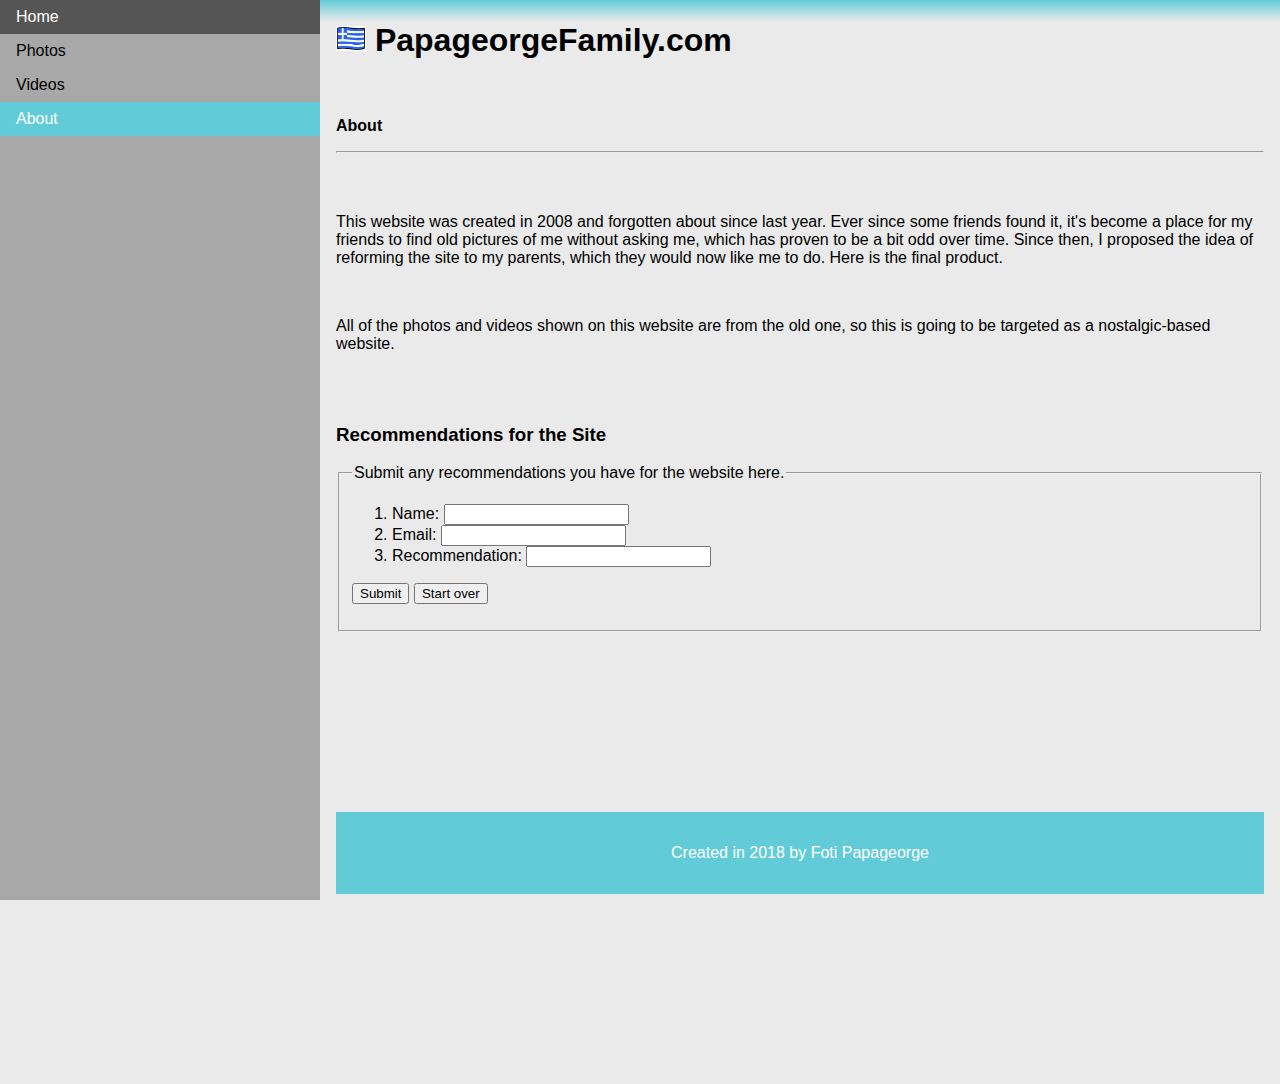
<file: about.html>
<!DOCTYPE html>
<html>
<head>
<title>PapageorgeFamily About</title>
<link rel="stylesheet" type="text/css" href="style.css">
</head>
<body>
<div navbar>
<ul>
  <li><a href="index.html">Home</a></li>
  <li><a href="photos.html">Photos</a></li>
  <li><a href="videos.html">Videos</a></li>
  <li><a class="active" href="about.html">About</a></li>
</ul>
</div>
<header>
<h1><img src="greece.jpg" style="width:30px;height:25px;">  PapageorgeFamily.com</h1>
</header>
<div style="margin-left:25%;padding:1px 16px;height:1000px;">
  <br>
<p><b>About</b></p>
  <hr>
  <br>
  <br>
<p>This website was created in 2008 and forgotten about since last year. Ever since some friends found it, it's become a place for my friends to find old pictures of me without asking me, which has proven to be a bit odd over time. Since then, I proposed the idea of reforming the site to my parents, which they would now like me to do. Here is the final product.</p>
<br>
<p>All of the photos and videos shown on this website are from the old one, so this is going to be targeted as a nostalgic-based website.</p>
<br>
<br>
<h3>Recommendations for the Site</h3>
 <form action="mailto:fpapageo000@stu.waukesha.k12.wi.us" method="post" enctype="text/plain">
<fieldset>
<legend>Submit any recommendations you have for the website here.</legend>
 <ol>
<li><label for="firstlast">Name:</label>
 <input type="text" name="name1" id="firstlast"></li>
<li><label for="email">Email:</label>
 <input type="text" name="email" id="email"></li>
 <li><label for="suggestion">Recommendation:</label>
 <input type="text" name="suggestion" id="suggestion"></li>
</ol>
<p><input type="submit"> <input type="reset" value="Start over"></p>
</fieldset>
 </form>
<br>
<br>
<br>
<br>
<br>
<br>
<br>
<br>
<br>
<br>
<footer>
  <p>Created in 2018 by Foti Papageorge</p>
</footer>

</body>
</html>
</file>
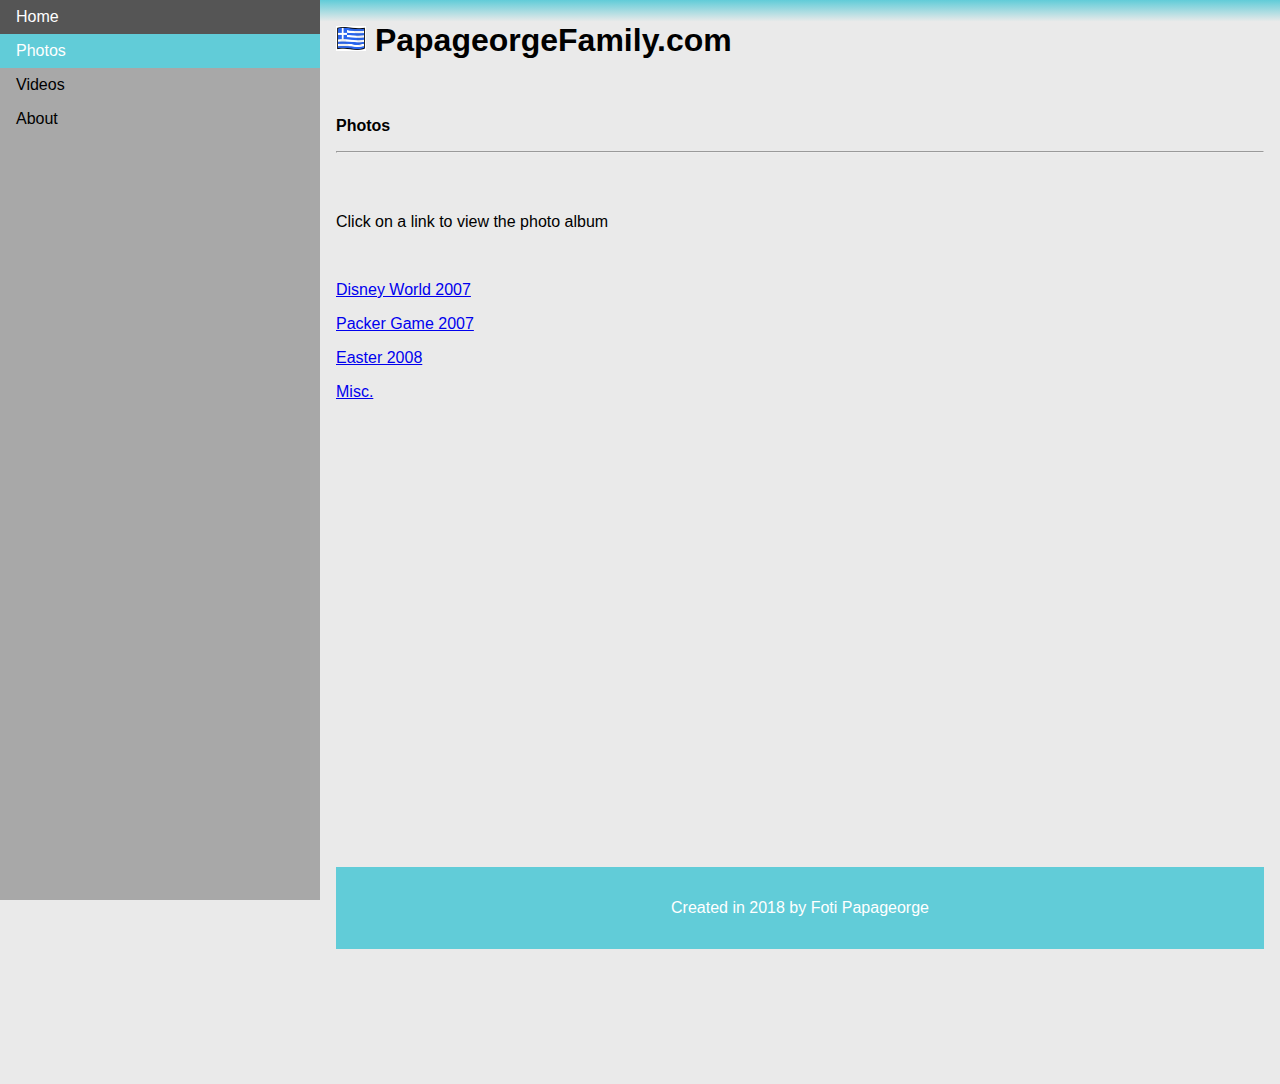
<file: photos.html>
<!DOCTYPE html>
<html>
<head>
<title>PapageorgeFamily Photos</title>
<link rel="stylesheet" type="text/css" href="style.css">
</head>
<body>
<div navbar>
<ul>
  <li><a href="index.html">Home</a></li>
  <li><a class="active" href="photos.html">Photos</a></li>
  <li><a href="videos.html">Videos</a></li>
  <li><a href="about.html">About</a></li>
</ul>
</div>
<header>
<h1><img src="greece.jpg" style="width:30px;height:25px;">  PapageorgeFamily.com</h1>
</header>
<div style="margin-left:25%;padding:1px 16px;height:1000px;">
<br>
<p><b>Photos</b></p>
<hr>
<br>
<br>
<p>Click on a link to view the photo album</p>
<br>
<p><a href="photosdisney.html">Disney World 2007</a>
<p><a href="photospackers.html">Packer Game 2007</a>
<p><a href="photoseaster.html">Easter 2008</a>
<p><a href="photosmisc.html">Misc.</a>
<br>
<br>
<br>
<br>
<br>
<br>
<br>
<br>
<br>
<br>
<br>
<br>
<br>
<br>
<br>
<br>
<br>
<br>
<br>
<br>
<br>
<br>
<br>
<br>
<br>
<br>
<footer>
  <p>Created in 2018 by Foti Papageorge</p>
</footer>

</body>
</html>
</file>
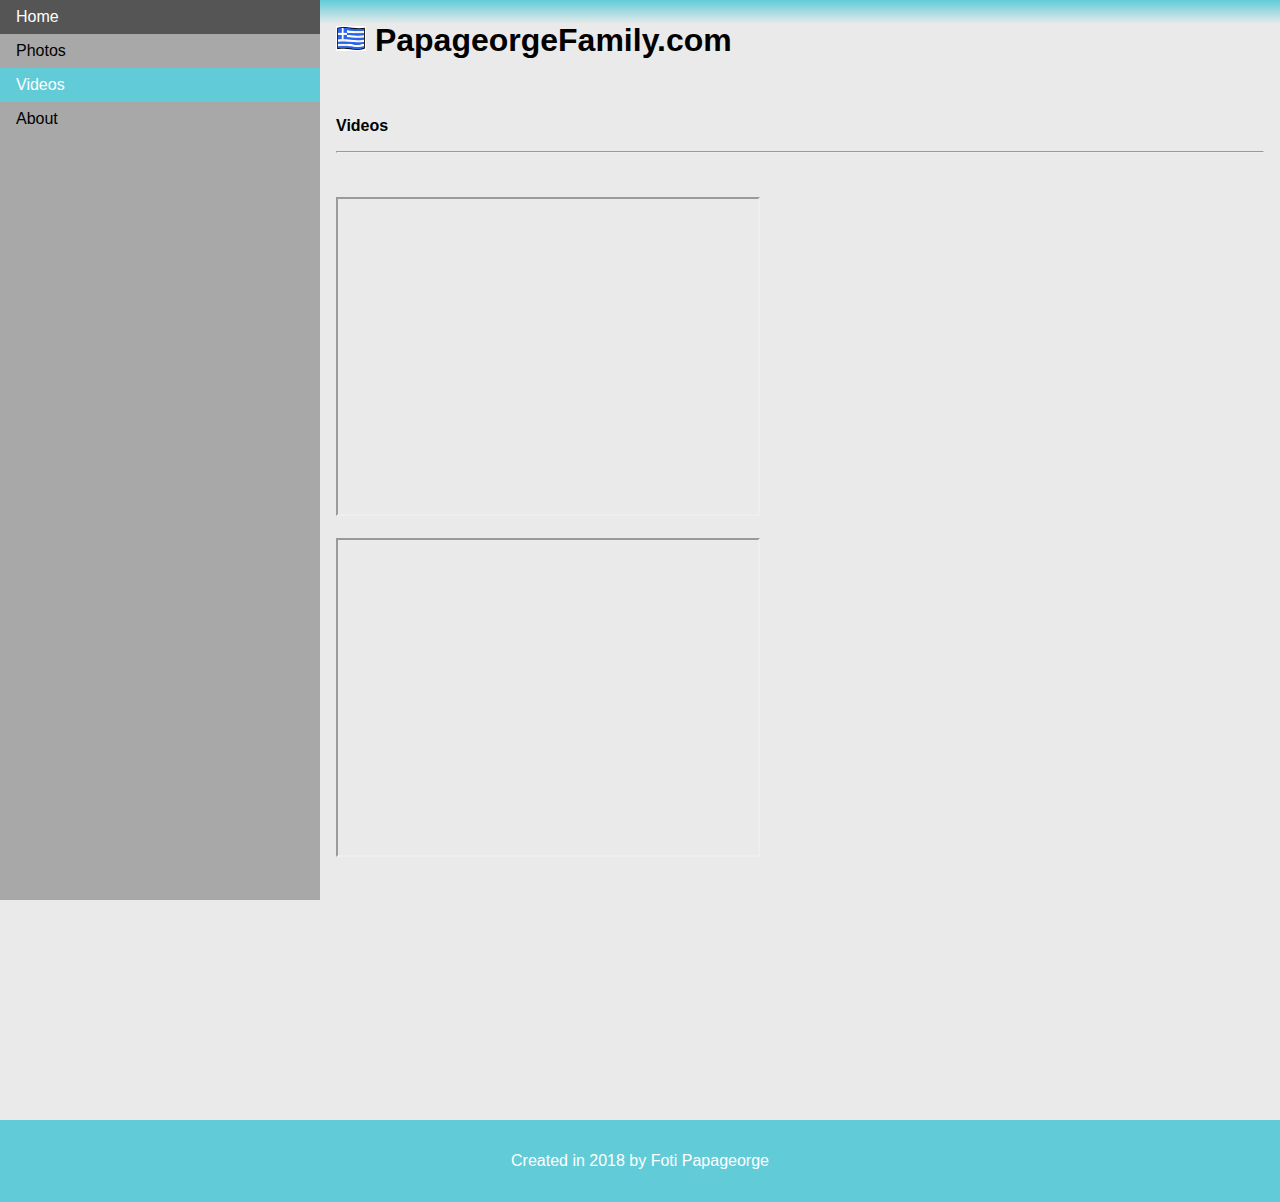
<file: videos.html>
<!DOCTYPE html>
<html>
<head>
<title>PapageorgeFamily Videos</title>
<link rel="stylesheet" type="text/css" href="style.css">
</head>
<body>
<div navbar>
<ul>
  <li><a href="index.html">Home</a></li>
  <li><a href="photos.html">Photos</a></li>
  <li><a class="active"href="videos.html">Videos</a></li>
  <li><a href="about.html">About</a></li>
</ul>
</div>
<header>
<h1><img src="greece.jpg" style="width:30px;height:25px;">  PapageorgeFamily.com</h1>
</header>
<div style="margin-left:25%;padding:1px 16px;height:1000px;">
  <br>
  <p><b>Videos</b></p>
  <hr>
  <br>
  <br>
<iframe width="420" height="315"
src="https://www.youtube.com/embed/HiUxKkaeogY">
</iframe>
<br>
<br>
<iframe width="420" height="315"
src="https://www.youtube.com/embed/6gWQ7LtOb3Y">
</iframe>
</div>
<br>
<br>
<footer>
  <p>Created in 2018 by Foti Papageorge</p>
</footer>

</body>
</html>
</file>
<file: style.css>
body {
  font-family: Verdana, Geneva, sans-serif;
  font-size: 100%;
  background: -moz-linear-gradient(top,  #61ccd8 0%, #61ccd8 2%);
  background: -webkit-gradient(linear, left top, left bottom, color-stop(0%,#61ccd8),color-stop(2%,#eaeaea));
  background: -webkit-linear-gradient(top,  #61ccd8 0%,##61ccd8 2%);
  background: -o-linear-gradient(top,  ##61ccd8 0%,#61ccd8 2%);
  background: -ms-linear-gradient(top,  ##61ccd8 0%,##61ccd8 2%);
  background: linear-gradient(top,  #FFF 0%,##61ccd8 2%);
  filter: progid:DXImageTransform.Microsoft.gradient( startColorstr='#ffa853', endColorstr='#fdf9bd',GradientType=0 );
  background-repeat: repeat-x;
  background-color: #fdf9bd; /* Old browsers */
  margin: 0;
}

ul {
    list-style-type: none;
    margin: 0;
    padding: 0;
    width: 25%;
    background-color: #a8a8a8;
    position: fixed;
    height: 100%;
    overflow: auto;
}

li a {
    display: block;
    color: #000;
    padding: 8px 16px;
    text-decoration: none;
}

li a.active {
    background-color: #61ccd8;
    color: white;
}

li a:hover:not(.active) {
    background-color: #555;
    color: white;
}

hr { 
    display: block;
    margin-top: 0.5em;
    margin-bottom: 0.5em;
    margin-left: auto;
    margin-right: auto;
    border-style: inset;
    border-width: 1px;
} 
footer {
    padding: 1em;
    color: white;
    background-color: #61ccd8;
    clear: left;
    text-align: center;
}
header {
margin-left:25%;
padding:1px 16px;
}
</file>
